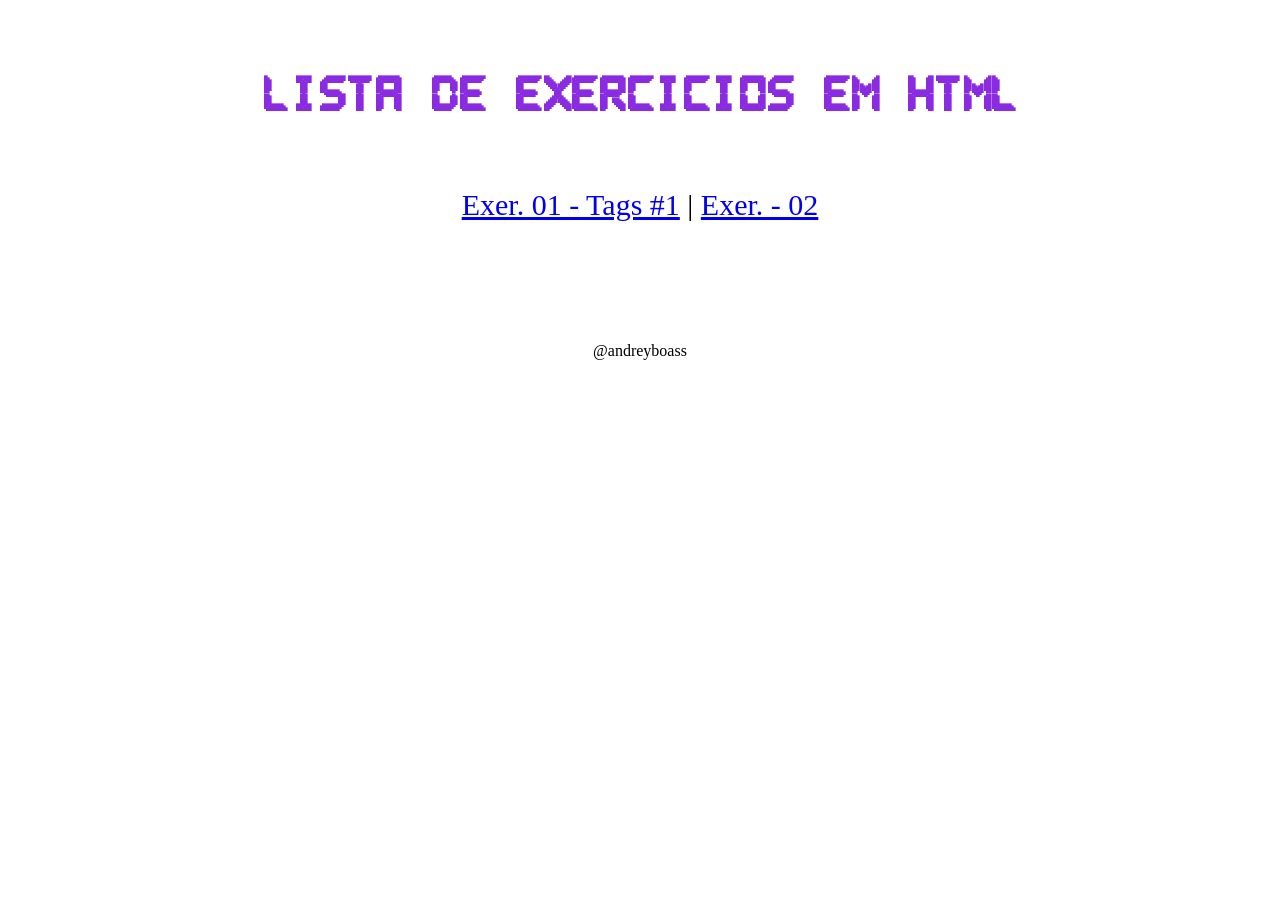
<file: HTML 5/index.html>
<!DOCTYPE html>
<html lang="en">
<head>
    <meta charset="UTF-8">
    <meta name="viewport" content="width=device-width, initial-scale=1.0">
    <title>Exercicios em HTML | @andreyboass</title>
    <link rel="stylesheet" href="CssIndex.css">
    <link rel="stylesheet" href="Fonts.css">
    <link rel="icon" href="icons/favixon-site-pc-white.png">
</head>
<body>
    <header>
        <h1 id="TitPgIndex">LISTA DE EXERCICIOS EM HTML</h1>
    </header>
    <nav>
        <a href="Exercicios/TagsDeTexto.html">Exer. 01 - Tags #1</a> |
        <a href="Exercicios/exercicio2.html">Exer. - 02</a>
    </nav>
    <section id="Conteudo"></section>
    <footer>
        @andreyboass
    </footer>
    <script>
        document.querySelectorAll('a').forEach(link => {
            link.onclick = function(e) {
                e.preventDefault()
                const conteudo = document.getElementById('Conteudo')
                fetch(link.href)
                    .then(resp => resp.text())
                    .then(html => conteudo.innerHTML = html)
                }
        })
    </script>
</body>
</html>
</file>
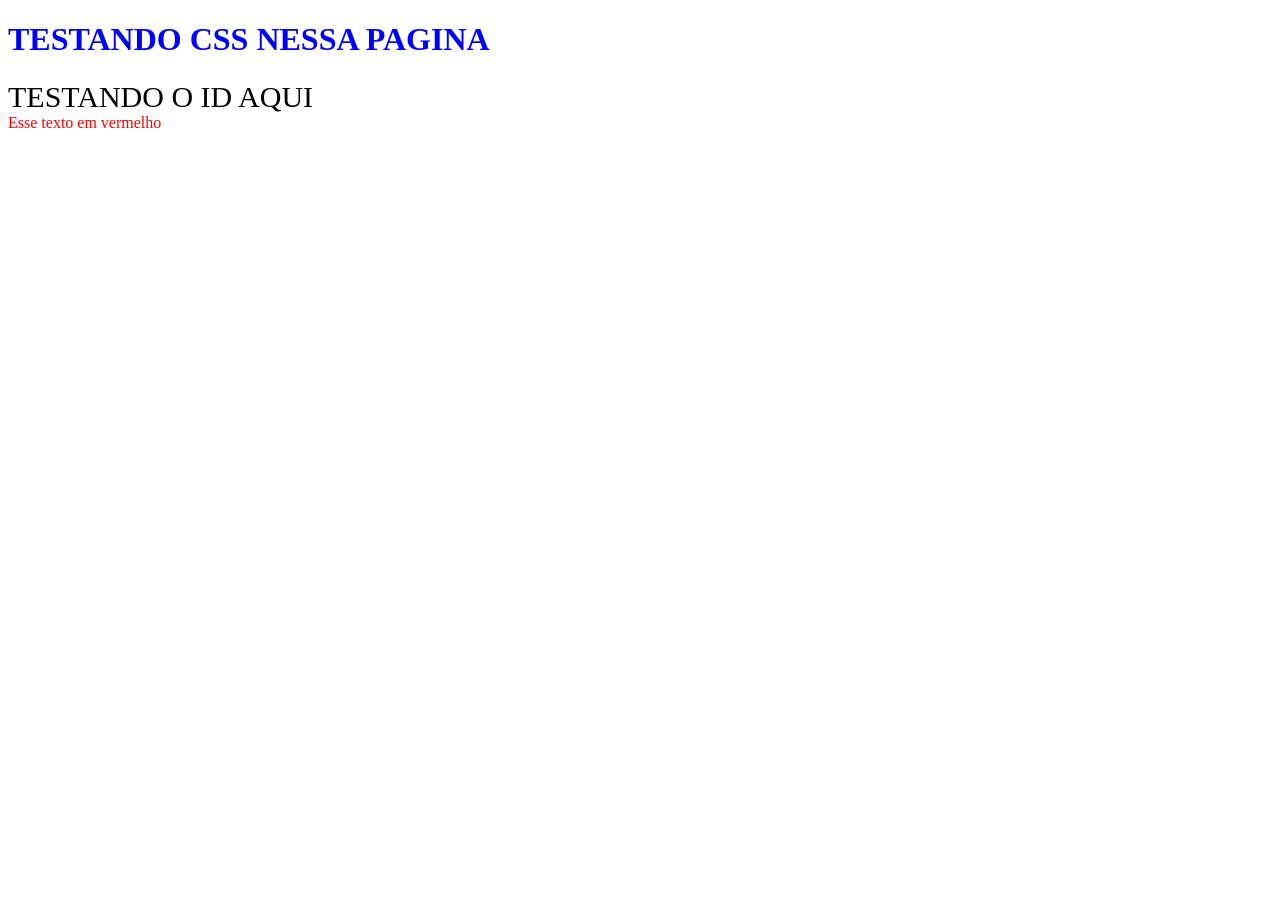
<file: HTML 5/AulasAvulsas/cssbasico.html>
<!DOCTYPE html>
<html lang="en">
<head>
    <meta charset="UTF-8">
    <meta name="viewport" content="width=device-width, initial-scale=1.0">
    <title>Testando o CSS na pratica</title>
    <link rel="stylesheet" href="CssSeparado.css">  
    <!-- precisa referenciar a pasta CSS do projeto com <link>, igual a parte de cuma para funcionar -->

    
    <style>
        /* esta e a forma de aplicar CSS em uma TAG
        h1 {
          color: blue;
        }

    
        /* aplicando CSS em uma CLASS */
        /* lembrando que a CLASS nao pode ter separar, pois considera como se fosse duas CLASS
        crie de forma composta "ExemploClass" e nao "Exemplo Class" */
        /* .TextVerme {
            color: red;
        }


        forma de aplicar CSS em uma ID
        #TextPrinc {
            font-size: 150px;
        } */
    </style>
</head>
<body>
    <h1>TESTANDO CSS NESSA PAGINA</h1>
    <span id="TextPrinc">TESTANDO O ID AQUI</span></BR>
    <span class="TextVerme">Esse texto em vermelho</span>
</body>
</html>
</file>
<file: HTML 5/CssIndex.css>
#TitPgIndex {
    font-size: 40px;
    padding: 40px;
    font-weight: bold;
    color: blueviolet;
    text-align: center;
    font-family: 'FontPixel';
}

nav {
    text-align: center;
    font-size: 30px;
}

#Conteudo {
    padding: 60px 0px;
}

footer {
    text-align: center;
}

#Conteudo {
    text-align: center;
}
</file>
<file: HTML 5/Fonts.css>
@font-face {
    font-family: "FontTec";
    src: url('fonts/cubic.ttf') format('truetype');
    font-weight: normal;
    font-style: normal;
}

@font-face {
    font-family: "FontPixel";
    src: url('fonts/pixellcd.ttf') format('truetype');
    font-weight: normal;
    font-style: normal;
}
</file>
<file: HTML 5/AulasAvulsas/CssSeparado.css>
/* esta e a forma de aplicar CSS em uma TAG */
h1 {
    color: blue;
    }
    
/* aplicando CSS em uma CLASS */
/* lembrando que a CLASS nao pode ter separar, pois considera como se fosse duas CLASS
crie de forma composta "ExemploClass" e nao "Exemplo Class" */
.TextVerme {
    color: red;
    }

/* forma de aplicar CSS em uma ID */
#TextPrinc {
    font-size: 30px;
    }

/* daqui pra baixo vamos mexer com o index.html */
footer {
    color: blueviolet;
    font-size: 35px;
    font-weight: bold;
    text-align: left;
}

#PgIndex {
    font-size: 40px;
    color: blueviolet;
    text-align: center;
}
</file>
